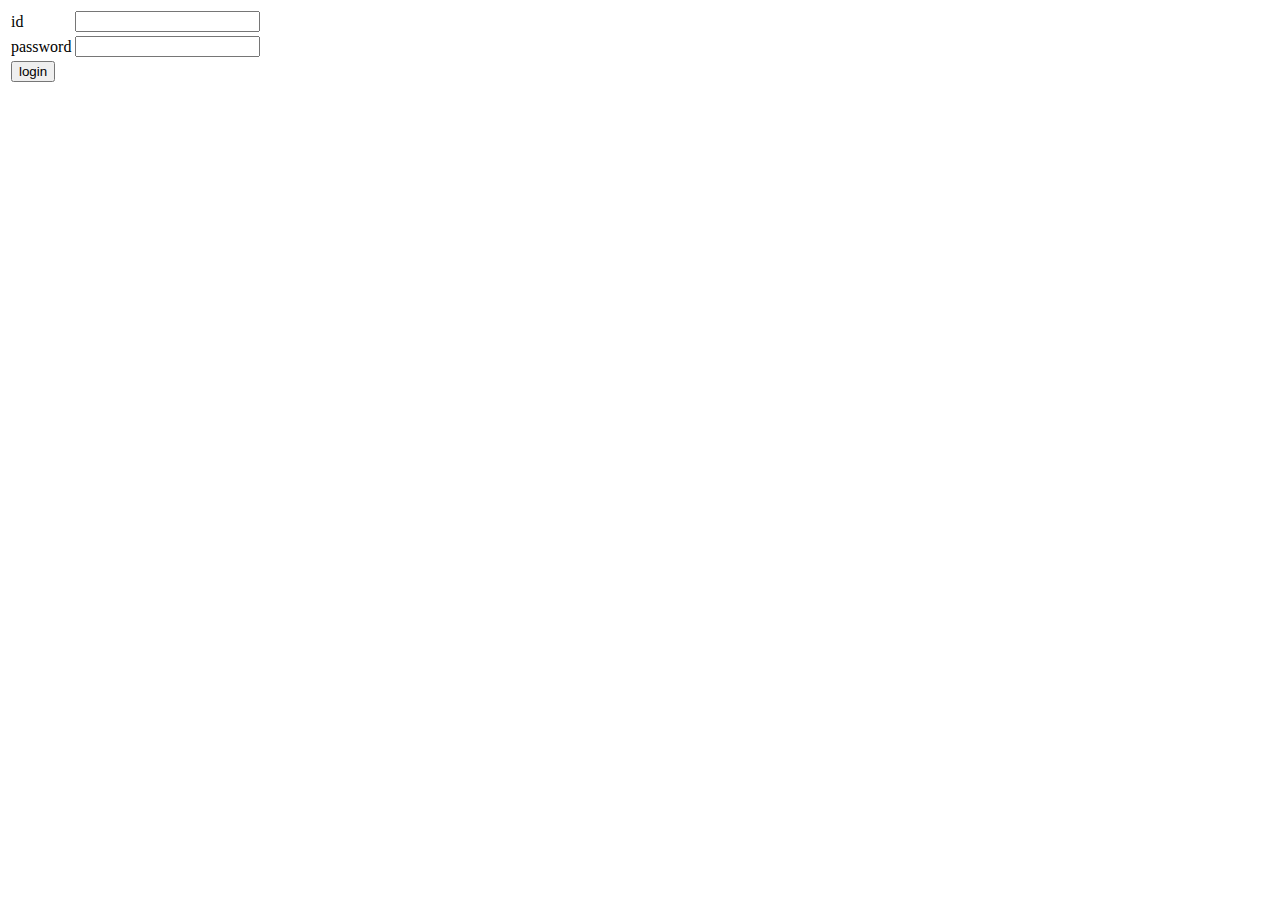
<file: priv/www/login.html>
<html>
<head>
<title>webcli</title>
<meta name="viewport" content="width=device-width, initial-scale=1">
</head>
<body>
    <form action="/login" method="POST">
    <table>
        <tr><td>id</td><td><input type="text" name="userid" /></td></tr>
        <tr><td>password</td><td><input type="password" name="password" /></td></tr>
        <tr><td colspan="2"><input type="submit" value="login" /></td></tr>
    </table>
    </form>
</body>
</html>
</file>
